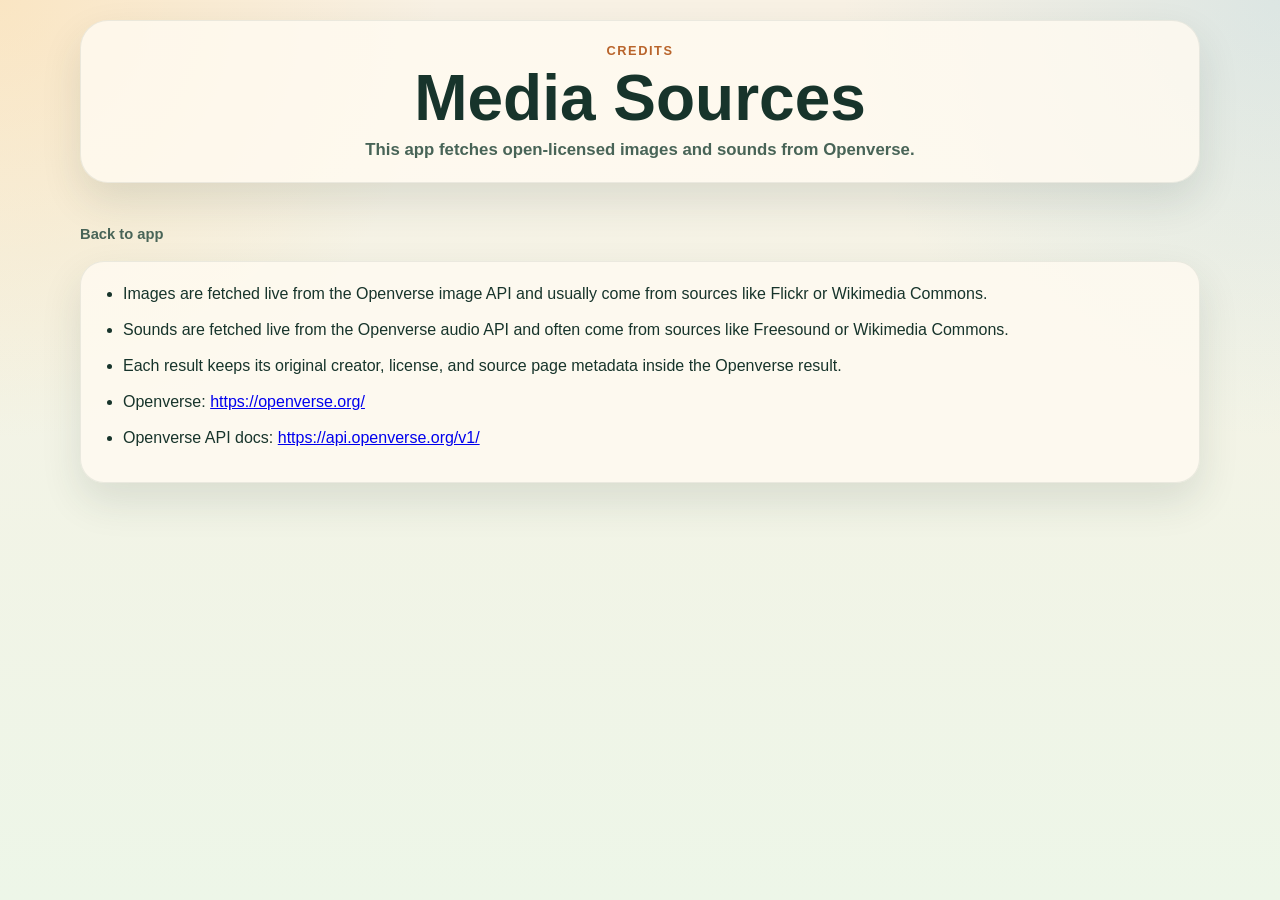
<file: credits.html>
<!DOCTYPE html>
<html lang="en">
  <head>
    <meta charset="UTF-8" />
    <meta name="viewport" content="width=device-width, initial-scale=1.0" />
    <title>Media Credits</title>
    <link rel="stylesheet" href="styles.css" />
  </head>
  <body>
    <div class="page-shell">
      <header class="hero hero--simple">
        <p class="hero__eyebrow">Credits</p>
        <h1>Media Sources</h1>
        <p class="hero__text">This app fetches open-licensed images and sounds from Openverse.</p>
      </header>

      <main class="credits-page">
        <p><a class="credits-link" href="index.html">Back to app</a></p>

        <ul class="credits-list">
          <li>Images are fetched live from the Openverse image API and usually come from sources like Flickr or Wikimedia Commons.</li>
          <li>Sounds are fetched live from the Openverse audio API and often come from sources like Freesound or Wikimedia Commons.</li>
          <li>Each result keeps its original creator, license, and source page metadata inside the Openverse result.</li>
          <li>Openverse: <a href="https://openverse.org/">https://openverse.org/</a></li>
          <li>Openverse API docs: <a href="https://api.openverse.org/v1/">https://api.openverse.org/v1/</a></li>
        </ul>
      </main>
    </div>
  </body>
</html>
</file>
<file: styles.css>
:root {
  --bg: #f8f1e4;
  --ink: #17342b;
  --panel: #fffaf1;
  --line: rgba(23, 52, 43, 0.08);
  --shadow: 0 18px 40px rgba(33, 57, 46, 0.12);
  --font-display: "Trebuchet MS", "Arial Rounded MT Bold", sans-serif;
  --font-body: "Avenir Next", "Segoe UI", sans-serif;
}

* {
  box-sizing: border-box;
}

body {
  margin: 0;
  min-height: 100vh;
  font-family: var(--font-body);
  color: var(--ink);
  background:
    radial-gradient(circle at top left, rgba(255, 207, 132, 0.34), transparent 28%),
    radial-gradient(circle at top right, rgba(122, 190, 223, 0.22), transparent 28%),
    linear-gradient(180deg, #f8f1e4 0%, #edf6e8 100%);
}

button {
  font: inherit;
}

img {
  display: block;
  width: 100%;
}

.page-shell {
  width: min(1120px, calc(100% - 24px));
  margin: 0 auto;
  padding: 20px 0 32px;
}

.hero {
  margin-bottom: 18px;
  padding: 22px 20px;
  border: 1px solid var(--line);
  border-radius: 28px;
  background: rgba(255, 250, 241, 0.82);
  box-shadow: var(--shadow);
  text-align: center;
}

.hero__eyebrow {
  margin: 0 0 8px;
  font-size: 0.8rem;
  font-weight: 800;
  letter-spacing: 0.12em;
  text-transform: uppercase;
  color: #b9642b;
}

.hero h1 {
  margin: 0;
  font-family: var(--font-display);
  font-size: clamp(2.2rem, 6vw, 4rem);
  line-height: 1;
}

.hero__text {
  margin: 10px 0 0;
  font-size: 1.05rem;
  font-weight: 700;
  color: #486457;
}

.view-topbar {
  display: flex;
  align-items: center;
  gap: 14px;
  margin-bottom: 16px;
}

.back-button {
  min-width: 104px;
  min-height: 56px;
  border: 0;
  border-radius: 18px;
  background: #2e6b52;
  color: #fffaf1;
  font-weight: 800;
  box-shadow: 0 10px 24px rgba(46, 107, 82, 0.24);
  touch-action: manipulation;
}

.view-title {
  margin: 0;
  font-family: var(--font-display);
  font-size: clamp(1.6rem, 4vw, 2.4rem);
}

.page-footer {
  padding-top: 14px;
  text-align: center;
}

.credits-link {
  color: #486457;
  font-size: 0.92rem;
  font-weight: 700;
  text-decoration: none;
}

.credits-link:hover,
.credits-link:focus-visible {
  text-decoration: underline;
}

.credits-page {
  padding: 8px 0 20px;
}

.credits-list {
  margin: 18px 0 0;
  padding: 20px 22px 20px 42px;
  border: 1px solid var(--line);
  border-radius: 24px;
  background: rgba(255, 250, 241, 0.82);
  box-shadow: var(--shadow);
}

.credits-list li {
  margin: 0 0 12px;
  line-height: 1.5;
}

.category-grid,
.animal-grid {
  display: grid;
  gap: 16px;
}

.category-grid {
  grid-template-columns: repeat(auto-fit, minmax(230px, 1fr));
}

.animal-grid {
  grid-template-columns: repeat(auto-fit, minmax(190px, 1fr));
}

.category-card,
.animal-card {
  min-height: 100%;
}

.category-card__button,
.animal-card__button {
  position: relative;
  width: 100%;
  min-height: 100%;
  padding: 0;
  overflow: hidden;
  border: 1px solid var(--line);
  border-radius: 30px;
  background: var(--panel);
  box-shadow: var(--shadow);
  touch-action: manipulation;
}

.category-card__button {
  aspect-ratio: 4 / 3;
}

.animal-card__button {
  aspect-ratio: 1 / 1;
}

.category-card__image,
.animal-card__image {
  height: 100%;
  object-fit: cover;
}

.category-card__overlay,
.animal-card__overlay {
  position: absolute;
  inset: auto 0 0 0;
  padding: 16px;
  background: linear-gradient(180deg, rgba(10, 19, 15, 0) 0%, rgba(10, 19, 15, 0.84) 100%);
}

.category-card__name,
.animal-card__name {
  margin: 0;
  color: #fffaf1;
  font-family: var(--font-display);
  text-align: left;
}

.category-card__name {
  font-size: clamp(1.6rem, 4vw, 2.2rem);
}

.animal-card__name {
  font-size: clamp(1.3rem, 3.2vw, 1.8rem);
}

.category-card__button:focus-visible,
.animal-card__button:focus-visible,
.back-button:focus-visible {
  outline: 4px solid rgba(239, 139, 69, 0.34);
  outline-offset: 2px;
}

.category-card__button:hover,
.animal-card__button:hover,
.back-button:hover {
  transform: translateY(-2px);
}

.animal-card__button.is-playing {
  box-shadow:
    0 0 0 5px rgba(239, 139, 69, 0.24),
    0 22px 42px rgba(33, 57, 46, 0.16);
}

.sr-only {
  position: absolute;
  width: 1px;
  height: 1px;
  padding: 0;
  margin: -1px;
  overflow: hidden;
  clip: rect(0, 0, 0, 0);
  white-space: nowrap;
  border: 0;
}

@media (max-width: 640px) {
  .page-shell {
    width: min(100% - 16px, 1120px);
    padding-top: 12px;
  }

  .hero {
    padding: 18px 16px;
    border-radius: 22px;
  }

  .category-grid {
    grid-template-columns: 1fr;
  }

  .animal-grid {
    grid-template-columns: repeat(2, minmax(0, 1fr));
  }

  .view-topbar {
    gap: 10px;
  }

  .back-button {
    min-width: 90px;
    min-height: 52px;
  }
}

@media (prefers-reduced-motion: reduce) {
  *,
  *::before,
  *::after {
    scroll-behavior: auto !important;
    transition-duration: 0.01ms !important;
    animation-duration: 0.01ms !important;
    animation-iteration-count: 1 !important;
  }
}
</file>
